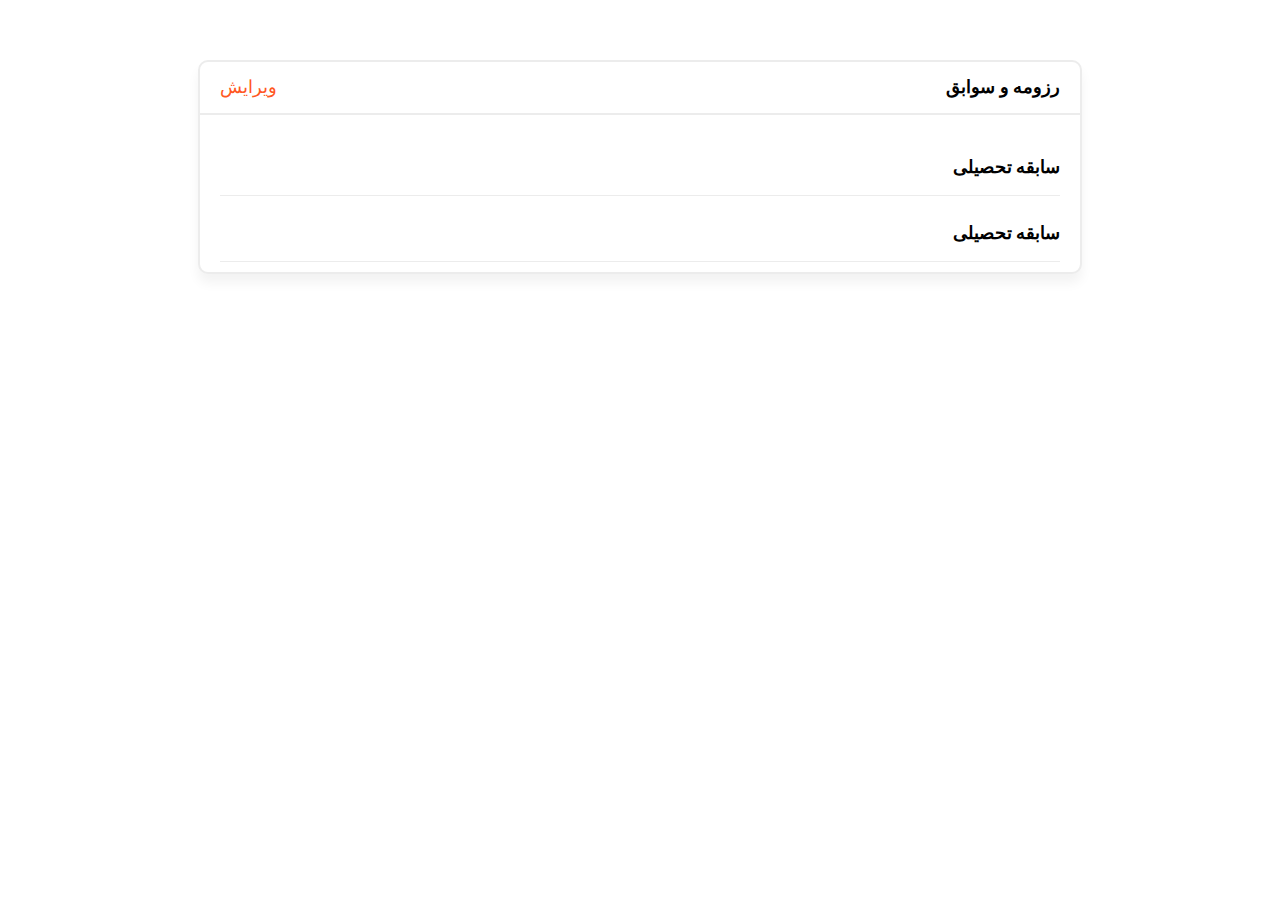
<file: components/accordion.html>
<html lang="fa" dir="rtl">
<head>
    <meta charset="UTF-8">
    <meta name="viewport" content="width=device-width, initial-scale=1.0">
    <title>Document</title>
    <link rel="stylesheet" href="/css/style.css">
    <link rel="stylesheet" href="https://cdnjs.cloudflare.com/ajax/libs/font-awesome/6.5.2/css/all.min.css" integrity="sha512-SnH5WK+bZxgPHs44uWIX+LLJAJ9/2PkPKZ5QiAj6Ta86w+fsb2TkcmfRyVX3pBnMFcV7oQPJkl9QevSCWr3W6A==" crossorigin="anonymous" referrerpolicy="no-referrer" />
</head>
<body>
    <section class="block container">
        <div class="accordion__wrapper">
            <div class="accordion__intro">
                <h2 class="accordion__heading">رزومه و سوابق</h2>
                <span>
                    <span>ویرایش</span>
                    <span>
                        <i class="far fa-edit"></i>
                    </span>
                </span>
            </div>

            <div class="accordion">
                <div class="accordion__header">
                    <h2 class="accordion__title">سابقه تحصیلی</h2>
                    <span class="icon">
                        <i class="fas fa-chevron-circle-down"></i>
                    </span>
                </div>
                <div class="accordion__content">
                    Lorem ipsum dolor sit amet consectetur adipisicing elit. Quas ducimus assumenda eum consectetur delectus nam ut at ad dolorem molestiae autem, modi eos voluptate sed vero quaerat iure temporibus cupiditate!
                </div>
            </div>
            <div class="accordion">
                <div class="accordion__header">
                    <h2 class="accordion__title">سابقه تحصیلی</h2>
                    <span class="icon">
                        <i class="fas fa-chevron-circle-down"></i>
                    </span>
                </div>
                <div class="accordion__content">
                    Lorem ipsum dolor sit amet consectetur adipisicing elit. Quas ducimus assumenda eum consectetur delectus nam ut at ad dolorem molestiae autem, modi eos voluptate sed vero quaerat iure temporibus cupiditate!
                </div>
            </div>
        </div>
    </section>

    <script>
        const accordionHeader = document.querySelectorAll(".accordion__header");
        accordionHeader.forEach(item=>{
            item.addEventListener("click", (e)=>{
                const accordion = item.closest(".accordion");  
                accordion.classList.toggle("accordion__expanded");
            })
        })
    </script>
</body>
</html>
</file>
<file: css/style.css>
/* RESET */
*,
*::before,
*::after{
    margin: 0;
    padding: 0;
    box-sizing: border-box;
    list-style: none;
}

a{
    text-decoration: none;
}

html{
    font-size: 62.5%;
}

.block{
    padding: 6rem 10%;
}

/* ROOT VARIABLE */
:root{
    --color-primary: #FF5722;
    --color-primary-light: #FF7A50;
    --color-secondary-dark: #FFA589;
    --color-navbar: #f8f8f8;
    --color-headings: #000000;
    --color-body: #333333;
    --color-nav-link: #545454;
    --color-white: #ffffff;
    --color-secondary-white: #FFF6F2;
    --avatar-size: 50px;
}

/* TYPOGRAPHY */
h1,h2,h3{
    color: var(--color-headings);
    font-weight: 700;
}

h1{
    font-size: 2.5rem;
}

h2{
    font-size: 2.2rem;
    margin-bottom: 2.5rem;
}

body{
    color: var(--color-body);
    font-size: 1.4rem;
    line-height: 1.7;
}

html,body{
    overflow-x: hidden;
}

@media screen and (min-width: 1024px) {
    h1{
        font-size: 5rem;
    }
    h2{
        font-size: 3.5rem;
    }
    body{
        font-size: 1.8rem;
    }
}

.container{
    max-width: 1140px;
    margin: 0 auto;
}

/* COMPONENTS */
.btn{
    outline: none;
    border: none;
    border-radius: 8px;
    padding: 1.1rem 2.5rem;
    cursor: pointer;
    text-align: center;
    white-space: nowrap;
    margin: 1rem 0;
    font-size: 1.4rem;
}   


.btn--primary{
    background-color: var(--color-primary);
    color: var(--color-white);
}

.btn--secondary{
    background-color: var(--color-secondary-dark);
    color: var(--color-white);
}

.btn--block{
    width: 100%;
    font-size: 1.6rem;
}

@media screen and (min-width: 1024px){
    .btn{
        font-size: 1.6rem;
    }
    .btn--block{
        font-size: 2rem;
    }
}

/* BADGE */
.badge{
    display: inline-block;
    padding: 0.2rem 1.5rem;
    font-size: 1.2rem;
    border-radius: 32px;
    border: 2px solid var(--color-primary);
    text-transform: uppercase;
    font-weight: bold; 
}

.badge--primary{
    background-color: var(--color-primary);
    color: var(--color-white);
}

.badge--secondary{
    background-color: var(--color-white);
    color: var(--color-primary);
}

@media screen and (min-width: 1024px){
    .badge{
        font-size: 1.4rem;
    }
}

/* LIST */
.list{
    font-size: 1.6rem;
}

.list--inline .list__item{
    display: inline-block;
}

.list--check .list__item{
    background: url("/assets/images/check.svg") no-repeat right center;
    padding-right: 3rem;
    margin-bottom: 1.5rem;
}

@media screen and (min-width: 1024px){
    .list--check .list__item{
        font-size: 1.8rem;
        margin-bottom: 2rem;
    }
}

/* PRICE PLANS SECTION*/
.plans h2{
    margin-right: 11%;
}

.plans__list{
    display: grid;
    gap: 5rem;
    justify-items: center;
    grid-template-columns: repeat(auto-fit, minmax(311px, 1fr));
    margin: 1rem 0;
}

.plans__card{
    min-width: 310px;
    overflow: hidden;
    border-radius: 20px;
    background-color: var(--color-secondary-white);
    box-shadow: 0 0 20px 10px #f3f2f2e1;
    transition: all 0.2s ease-in-out;
}

.plans__card:hover{
    transform: scale(1.05);
}

.plan--popular{
    transform: scale(1.1);
}

.plan--popular:hover{
    transform: scale(1.15);
}

.plans__header{
    color: var(--color-white);
}

.card--primary .plans__header{
    background-color: var(--color-primary-light);
}

.card--secondary .plans__header{
    background-color: var(--color-secondary-dark);
}

.plans__header,
.plans__body{
    padding: 3rem;
}

.plans__intro-row{
    display: flex;
    justify-content: space-between;
    align-items: center;
    margin-bottom: 2rem;
}

.plans__desc-row{
    letter-spacing: 1.1px;
    white-space: nowrap;
}

.plans__price{
    font-size: 2rem;
}

.plans__billing-cycle{
    font-size: 1.4rem;
}

.plan__list__check .list{
    margin-bottom: 5rem;
}

@media screen and (min-width: 1024px){
    .plans{
        padding: 5rem 2% 0;
    }
    .plans__price{
        font-size: 3rem;
    }
    .plans__list{
        margin: 5rem 0;
        gap: 0;
    }
}

/* FEATURE SECTION */
.feature{
    display: grid;
    grid-template-columns: 1fr;
    grid-template-rows: auto;
    justify-items: center;
    gap: 3rem;
    padding: 5rem 4rem;
}

.feature__desc .btn{
    padding: 1.5rem 3rem;
}

.feature__text{
    margin-bottom: 3rem;
    text-align: justify;
}

.feature__img{
    padding-right: 5rem;
}

.feature__img img{
    width: 100%;
    height: auto;
}

@media screen and (min-width: 1024px) {
    .feature {
        grid-template-columns: repeat(2, 1fr);
        grid-template-rows: auto;
        gap: 20px;
    }

    .feature__desc {
        order: 1; 
    }

    .feature__img {
        order: 2;
    }
}

/* CHARGE */
.charge.feature{
    padding: 2rem 4rem;
}

.charge .feature__img {
    padding: 0 4rem;
}

@media screen and (min-width: 1024px) {
    .charge.feature{
        padding: 5rem 0;
    }
    .charge .feature__desc {
        order: 2; 
    }

    .charge .feature__img {
        order: 1;
        padding: 0 3.8rem 0 5rem;
    }
  
}
/* CONTACTS US */
.contact-us{
    display: flex;
    flex-direction: column;
    align-items: center;
    gap: 2rem;
    margin: 0 0 7rem 0;
}

.contact-us__header,
.contact-us__body{
    max-width: 100vw;
    text-align: center;
    padding: 1rem;
    justify-content: center;
}

.contact-us__header h2{
    font-size: 2.2rem;
    margin-bottom: 1rem;
}
.contact-us__header span{
    font-size: 1.75rem;
}

.contact-us__body{
    display: grid;
    gap: 4rem;
}

.contact-us__address{
    display: grid;
    gap: 4rem;
    justify-content: center;
}

.contact-us__info{
    display: grid;
    gap: 2rem;
}

.contact-us__info div{
    display: flex;
    flex-direction: row-reverse;
    gap: 2rem;
    padding: 0 1rem;
    align-items: center;
    max-width: 100vw;
}

.contact-us__info__text{
    text-align: left;
    width: 29rem;
}

.contact-us__social{
    display: flex;
    justify-content: center;
    gap: 5rem;
}

.contact-us__map{
    display: none;
}

@media screen and (min-width: 1024px){
    .contact-us{
        margin: 7rem auto;
    }
    .contact-us__body{
        grid-template-columns: 1fr 400px;
        /* grid-template-columns: repeat(auto-fit, minmax(500px, 1fr)); */
        justify-items: center;
    }
    .contact-us__address{
        grid-template-rows: 13rem 34rem 6rem;
        gap: 1rem;
    }
    .contact-us__map{
        display: block;
        width: 100%;
    }
    .contact-us__map img{
        width: 100%;
    }
    .contact-us__info{
        order: 0;
        grid-template-columns: repeat(auto-fit, minmax(150px, 1fr));
        direction: ltr;
        gap: 0;
    }
    .contact-us__info div{
        flex-direction: column;
    }
    .contact-us__info__text{
        text-align: center;
        width: 100%;
        line-height: 1.2;
    }
    .contact-us__social{
        order: 1;
        justify-content: flex-end;
        gap: 2rem;
    }
    .contact-us__header span{
        font-size: 2.5rem;
    }
    .contact-us__header h2{
        font-size: 3.5rem;
    }
}

.contact-us__message{
    display: flex;
    justify-content: center;
    width: 100%;
}

.contact-us__form{
    width: 90%;
    display: flex;
    flex-direction: column;
    gap: 2rem;
    border: 1px solid #ddd;
    background: #fff;
    box-shadow: 0px 13px 19px 0px #00000012;
    padding: 2rem;
    align-items: center;
    direction: ltr;
    border-radius: 25px;
}

.contact-us__form input,
.contact-us__form textarea{
    width: 100%;
    border: 1px solid #E8E8E8;
    background-color: #f5f5f5;
    padding: 2.3rem;
    outline: none;
}

.contact-us__form input:focus,
.contact-us__form textarea:focus{
    border: 1px solid var(--color-primary);
}

::placeholder{
    font-size: 1.4rem;
    color: #555;
}

.contact-us__form input{
    height: 5rem;
    border-radius: 39px;
}

.contact-us__form textarea{
    height: 19.3rem;
    border-radius: 8px;
    resize: none;
}

.btn--form{
    border-radius: 35px;
    width:14.5rem;
    height: 5rem;
    font-weight: bold;
}

.contact-us__btn-container{
    display: flex;
    width: 100%;
}

@media screen and (min-width: 1024px) {
    .contact-us__form{
        width: 45rem;
    }
    .contact-us__message{
        justify-content: flex-end;
        max-height: 55rem;
    }
}

/* ICONS */
.icon{
    width: 25px;
    height: 25px;
}

.icon-social{
    width: 40px;
    height: 40px;
}

.icon-container{
    width: 44px;
    height: 44px;
    background-color: #f6f6f6;
    display: flex;
    justify-content: center;
    align-items: center;
    border-radius: 100%;
    cursor: pointer;
}

@media screen and (min-width: 1024px){
    .icon{
        width: 35px;
        height: 35px;
    }
    .icon-container{
        width: 54px;
        height: 54px;
    }
}

/* FOOTER */
.footer{
    width: 100%;
    min-height: 47rem;
    background: #000;
    color: var(--color-white); 
}

.footer__section{
    width: 100%;
    min-height: 47rem;
    display: grid;
    grid-template-columns: repeat(auto-fit, minmax(200px, 1fr));
    gap: 2rem;
    line-height: 30px;
    padding: 3rem 1.5rem;
}

.footer__col{
    display: flex;
    flex-direction: column;
}

.footer__col h3{
    color: var(--color-white);
    font-size: 2rem;
    margin-bottom: 1rem;
}

.footer__nav li{
    white-space: nowrap;
    font-size: 1.4rem;
}

.footer__nav li:hover{
    color: var(--color-primary);
    cursor: pointer;
}

.footer__logo{
    width: 13rem;
    height: 5rem;
    object-fit: contain;
}

.footer__first-copy-write{
    display: none;
}

.footer__second-copy-write{
    margin-bottom: 1.5rem;
}

.footer__trust-col{
    display: grid;
    grid-template-columns: repeat(auto-fit, minmax(12px,1fr));
    gap: 1rem;
    align-items: stretch;
}

.footer__trust-col img{
    background-color: #fff;
    border-radius: 12px;
    display: flex;
    height: auto;
    max-width: 120px;
    padding: 5px 0;
    object-fit: contain;
    width: 100%;
    max-height: 80%;
}

.footer__social{
    display: flex;
    justify-content: space-evenly;
    align-items: center;
    padding: 1rem;
}

.footer__social .icon {
    cursor: pointer;
    transition: all 0.5s ease-in-out;
}
   
.footer__social .icon:hover {
    transform: scale(1.1);
}

@media screen and (min-width: 1024px){
    .footer__section{
        width: 100%;
        min-height: 47rem;
        grid-template-columns: repeat(auto-fit, minmax(162px, 1fr));
        grid-template-rows: 1fr;
        padding: 2%;
        gap: 2rem 4rem;
        max-height: 58.2rem;
    }
    .footer__desc{
        font-size: 1.2rem;
    }
    .footer__first-copy-write{
        display: block;
        font-size: 1.2rem;
        color: #acacac;
    }
    .footer__second-copy-write{
        display: none;
    }
    .footer__social svg{
        width: 28px;
        height: 28px;
    }
    .footer--last-col{
        grid-column: 1/3;
        padding-left: 5rem;
        gap: 0;
    }
}

/* HEADER */
header{
    width: 100%;
    height: 60px;
    background-color: var(--color-navbar);
    position: fixed;
    top: 0;
    padding: 0 10%;
    z-index: 9;
}

header .nav{
    display: flex;
    justify-content: space-between;
    height: 60px;
}

.nav__link-container,
.nav__links{
    display: flex;
}

.nav__link-container{
    align-items: center;
}

.nav__links{
    flex-direction: column;
    background-color: #fff;
    box-shadow: 0 10px 27px rgba(0,0,0,.05);
    width: 100%;
    position: absolute;
    left: 0px;
    right: 0px;
    top: 60px;
    transition: all 0.5s ease-in-out;
}

.nav__link{
    margin: 10px 15px;
}

.nav__link a{
    color: var(--color-nav-link);
    display: block;
}
.nav__link a:hover{
    color: var(--color-primary);
}

.nav__hamburger{
    cursor: pointer;
    display: block;
    height: 24px;
    position: relative;
    width: 24px;
}

.nav__hamburger span{
    background-color: #101010;
    display: block;
    height: 2.5px;
    position: absolute;
    transition: .4s;
    width: 24px;
    transition: all 0.5s ease-in-out;
    border-radius: 10px;
}

.bar1{
    top: 4px;
}

.bar2{
    top: 11px;
}

.bar3{
    top: 18px;
}

.bar1--active{
    top: 12px;
    transform: rotate(-45deg);
}

.bar2--active{
    opacity: 0;
}

.bar3--active{
    top: 12px;
    transform: rotate(45deg);
}

.nav--expanded{
    display: block !important;
}

.nav__links,
.btn--download{
    display: none;
}

.nav__logo{
    display: flex;
    justify-content: center;
    align-items: center;
}

.nav__logo:hover path{
    fill: #FF5B35;
}

.nav__logo:hover path:last-child{
    fill: #000;
}


@media screen and (min-width: 1024px) {
    .nav__link-container{
        width: 67.5rem;
        justify-content: space-between;
    }
    .nav__links{
        display: flex !important;
        flex-direction: row;
        flex: 1;
        height: 100%;
        background-color: var(--color-navbar);
        box-shadow: none;
        position: static;
    }
    .nav__link{
        margin: 0;
    }
    .nav__links,
    .nav__link,
    .nav__link a{
        height: 100%;
        display: flex;
        justify-content: space-evenly;
        align-items: center;

    }
    .btn--download{
        display: block;
        padding: 7px 40px;
    }
    .btn--download:hover{
        transform: scale(.98);
    }
    .nav__hamburger{
        display: none;
    }
}

/* BANNER SECTION */
.banner{
    /* height: calc(100vh - 61px); */
    height: auto;
    width: 100%;
    position: relative;
    margin-top: 62px;
    margin-bottom: 2rem;
}

.banner__img{
    width: 100%;
    height: 47.6rem;
}

.banner__phone{
   display: none;
}

.content-wrapper{
    align-items: center;
    display: flex;
    height: 460px;
    justify-content: center;
    position: absolute;
    left: 0;
    top: 1rem;
    bottom: 1rem;
    width: 100%;
}

.content-wrapper__container{
    background-image: linear-gradient(51deg,rgba(23,26,60,.7) 5%,rgba(23,26,60,.3) 95%);
    border-radius: 20px;
    margin: 15px 0;
    padding: 16px;
    width: 270px;
}

.content-wrapper__container,
.content-wrapper h1,
.content-wrapper h2{
    color: white;
}

.content-wrapper h1{
    font-size: 2.5rem;
    font-weight: 700;
}

.content-wrapper h2{
    font-size: 1.6rem;
    margin-bottom: 30px;
}

.intro-btn{
    display: flex;
    flex-direction: column;
    justify-content: center;
    justify-items: center;
}

.intro-btn__passenger{
    align-items: center;
    display: flex;
    justify-content: center;
    width: 100%;
}

.intro-btn__passenger{
    height: 52px;
    margin: 7px;
    padding: 14px;
    background-color: #fff;
    border-radius: 12px;
    color: #000;
    display: flex;
    flex-direction: row;
    max-width: 224px;
    text-align: center;
    width: 100%;
    gap: 2rem;
}

.btn__passenger--secondary{
    background-color: rgba(23,26,60,.5);
    border: 2px solid #fff;
    color: white;
}

.intro-btn__passenger a{
    color: white;
    white-space: nowrap;
}

.btn__passenger--primary a{
    color: #000;
}

@media screen and (min-width:1024px){
    .content-wrapper{
        width: 528px;
        left: auto;
        margin-right: 10%;
        top: 3%;
    }
    .content-wrapper__container{
        width: 100%;
    }
    .intro-btn{
        display: grid;
        grid-template-columns: repeat(2,1fr);
        flex-wrap: wrap;
    }
    .last-element {
        grid-column: 1 / 3;
    }
    .banner__phone{
        display: block;
        width: 40rem;
        height: 100%;
        position: absolute;
        bottom: -37%;
        left: 10%;
        margin-bottom: 1rem;
     }
}

/* SERVICES SECTION */
.nav-tabs::-webkit-scrollbar {
    height: 5px;
}

.nav-tabs::-webkit-scrollbar-thumb {
    background: #ddd;
    border-radius: 1rem;


}
 
.nav-tabs::-webkit-scrollbar-track {
    border-radius: 1rem;
}

.services.block{
    padding: 2rem 10%;
}

.services__block{
    border-bottom: 1px solid #ddd;
    padding-bottom: 6rem;
}

.nav-tabs{
    display: flex;
    justify-content: space-between;
    align-items: center;
    overflow-x: auto;
    padding-bottom: 1rem;
    /* margin-top: 1.5rem; */
}

.nav__tab{
  width: 9rem;   
  opacity: 0.5;
  transition: all 0.3s ease-in-out;
}

.nav__tab:hover{
    opacity: 1;
    cursor: pointer;
}

.nav__tab img{
    width: 9rem;
}

.nav__tab p{
    text-align: center;
    font-size: 1.2rem;
    margin-top: 1rem;
}

.services .feature__title{
    margin: 1.5rem 0;
}

.services .feature__img{
    display: none;
}

.tab-content{
    display: flex;
    justify-content: space-between;
    align-items: center;
}

.tab-content .feature__desc{
    width: 100%;
}

.tab-content{
    display: none;
}

.tab-content.active{
    display: flex;
}

.nav__tab.active{
    opacity: 1;
}

@media screen and (min-width: 1024px){
    .services.block{
        padding: 1rem 10% 5rem;
        margin-top: 8rem;
    }
    .nav__tab p{
        font-size: 1.4rem;
    }
    .services .feature__img{
        display: block;
    }
    .tab-content .feature__desc{
        width: 50%;
    }
}

/* TRAVEL */
.travel{
    padding: 1.2rem;
    margin-bottom: 4rem;
}

.travel__slides{
    width: 100%;
    display: flex;
    justify-content: space-between;
    align-items: center;
    overflow-y: auto;
    gap: 1.5rem;
}

.travel__slide{
    flex: 0 0 90px;
    display: flex;
    flex-direction: column;
    align-items: center;
}

.travel__img{
    width: 100%;
    height: 200px;
}

.travel__detail{
    background-color: white;
    box-shadow: 0 10px 30px rgba(0,0,0,0.2);
    border-radius: 32px;
    padding: 1rem 1.5rem;
    transform: translateY(-60px);
    width: 80%;
}

.travel__header{
    display: flex;
    justify-content: flex-start;
    align-items: center;
}
.travel__header span{ 
    font-size: 1.2rem;
    margin-right: 1rem;
}

.travel__header .badge{
    font-size: 1.2rem;
    padding: 0.1rem 1.2rem;
}

.travel__title{
    font-size: 1.4rem;
    font-weight: 700;
    margin-top: 1rem;
    margin-right: 1rem;
}

.travel__icons{
    display: flex;
    justify-content: space-between;
    align-items: center;
    margin: 1rem 1rem 0 1rem;
}

.travel__icons i,
.travel__icons span{
    color: #cacaca;
    transition: 0.5s;
}

.travel__icons__action i{
    margin-right: 1rem;
}

.travel__icons i:hover{
    cursor: pointer;
    color: var(--color-primary);
    transform: scale(1.1);
}

.travel__slides::-webkit-scrollbar{
    height: 5px;
}

.travel__slides::-webkit-scrollbar-thumb{
    background: #ddd;
    border-radius: 1rem;


}
 
.travel__slides::-webkit-scrollbar-track{
    border-radius: 1rem;
}

.travel__avatar-group{
    display: flex;
    align-items: center;
    margin-top: 1rem;
}

.travel__avatar,
.hidden-avatars{
    width: var(--avatar-size);
    height: var(--avatar-size);
    border: 3px solid white;
    background-color: white;
    border-radius: 100%;
    transition: all 0.5s ease-in-out;
    position: relative;
}

.travel__avatar{
    margin-left: -20px;
}

.travel__avatar:hover:not(:last-of-type){
    cursor: pointer;
    transform: translate(10px);
}

.hidden-avatars{
    background-color: var(--color-primary);
    color: white;
    display: flex;
    justify-content: center;
    align-items: center;
    border-radius: 100%;
    border-radius: 100%;
    padding: 0.75rem 0 0;
}

.travel__avatar img{
    width: 100%;
    height: 100%;
    object-fit: cover;
    border-radius: 100%;
}

/* ACCORDION */
.accordion__header{
    display: flex;
    justify-content: space-between;
    align-items: center;
    border-bottom: 1px solid #ececec;
    padding-bottom: 1rem;
}

.accordion__header:hover{
    cursor: pointer;
}

.accordion__title{
    font-size: 1.8rem;
    margin-bottom: 0;
}

.accordion__content{
    border-radius: 5px;
    background-color: white;
    max-height: 0;
    overflow: hidden;
    opacity: 0;
    transition: all 0.4s ease-out;
}

.accordion__expanded .accordion__content{
    max-height: 100%;
    opacity: 1;
    padding: 2rem;
}

.accordion.accordion__expanded{
    border-bottom: 1px solid #ececec;
    margin-bottom: 1rem;
}

.accordion__header i{
    color: var(--color-primary);
    font-size: 2rem;
    transition: all 0.4s ease-out;
}

.accordion__expanded i{
    transform: rotate(180deg);
}

.accordion__wrapper{
    background-color: #fff;
    border-radius: 10px;
    border: 2px solid #ececec;
    box-shadow: 0 9px 12px rgba(0, 0, 0, 0.05);
}

.accordion{
    padding: 1rem 2rem;
}

.accordion__intro{
    display: flex;
    justify-content: space-between;
    align-items: center;
    border-bottom: 2px solid #ececec;
    margin-bottom: 2.5rem;
    padding: 1rem 2rem;
    color: var(--color-primary);
}

.accordion__intro h2{
    margin-bottom: 0;
}

.accordion__heading{
    font-size: 1.8rem;
}
</file>
